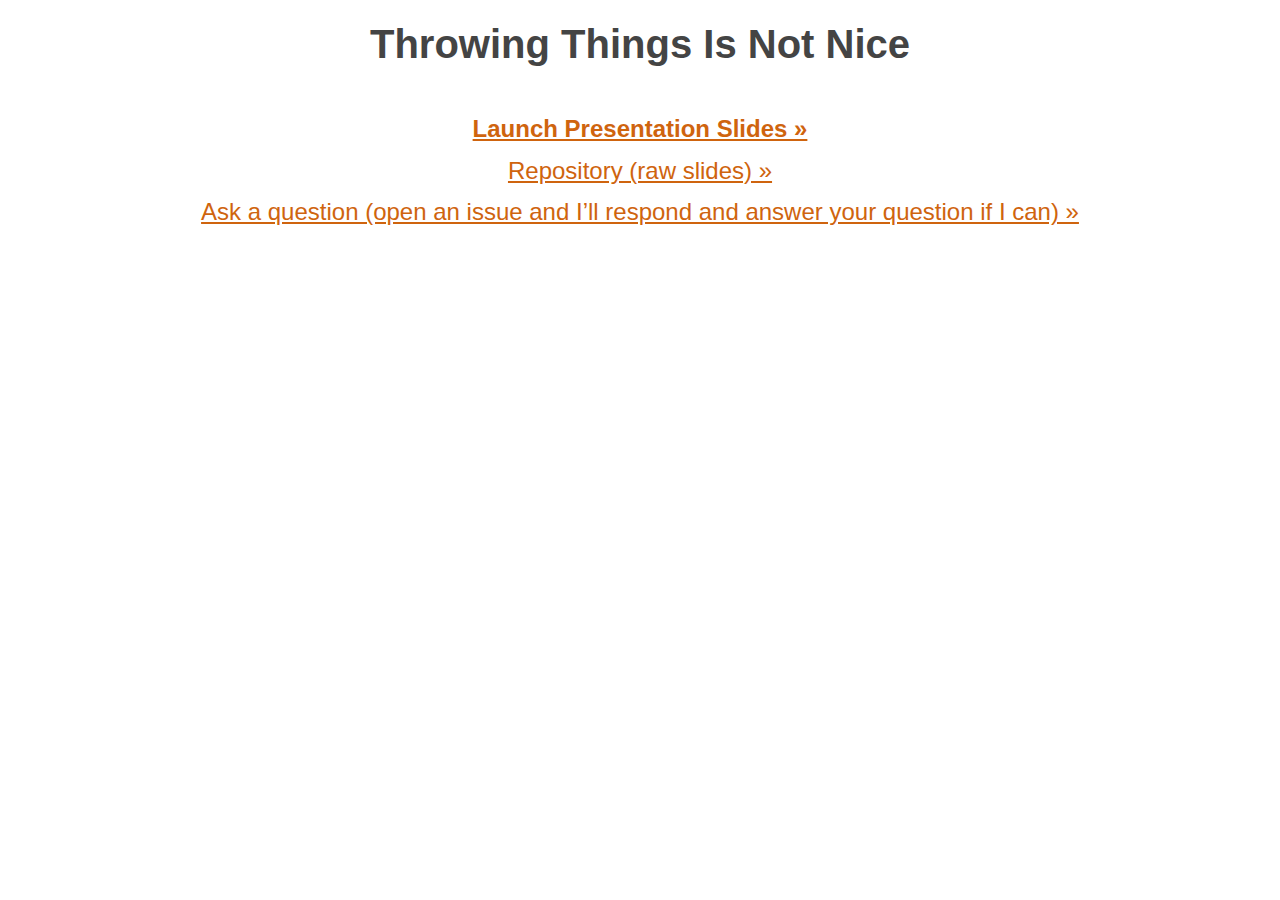
<file: index.html>
<html>
<head>
    <title>Throwing Things Is Not Nice Presentation</title>
    <meta charset="utf-8">
    <meta http-equiv="x-ua-compatible" content="ie=edge">
    <meta name="viewport" content="width=device-width, initial-scale=1">
    <link rel="stylesheet" href="assets/style.css">
</head>
<body>
    <h1>Throwing Things Is Not Nice</h1>

    <ul class="resources">
        <li class="resources__item">
            <a href="presentation-slides.html" class="resources__link" target="_blank">
                <strong>Launch Presentation Slides &raquo;</strong>
            </a>
        </li>
        <li class="resources__item">
            <a href="https://github.com/tjdraper/throwing-things-is-not-nice" class="resources__link">
                Repository (raw slides) &raquo;
            </a>
        </li>
        <li class="resources__item">
            <a href="https://github.com/tjdraper/throwing-things-is-not-nice/issues" class="resources__link">
                Ask a question (open an issue and I&rsquo;ll respond and answer your question if I can) &raquo;
            </a>
        </li>
    </ul>
</body>
</html>
</file>
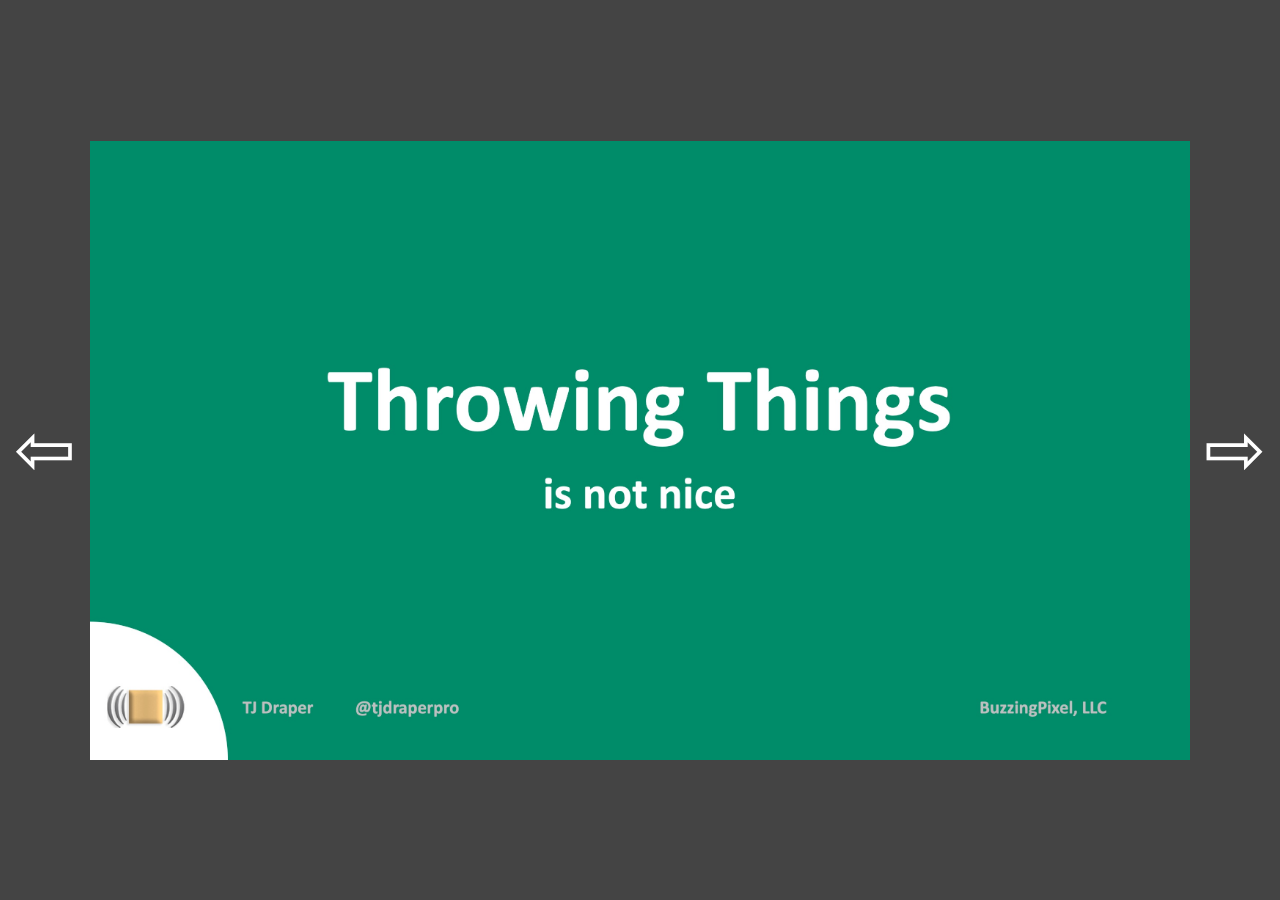
<file: presentation-slides.html>
<html>
<head>
    <title>Throwing Things Is Not Nice Presentation</title>
    <meta charset="utf-8">
    <meta http-equiv="x-ua-compatible" content="ie=edge">
    <meta name="viewport" content="width=device-width, initial-scale=1">
    <link rel="stylesheet" href="assets/style.css">
</head>
<body class="gray-background">
    <div class="slide js-slide">
        <span class="slide__arrow slide__arrow--prev js-slide-prev"></span>
        <span class="slide__arrow slide__arrow--advance js-slide-advance"></span>
    </div>
    <script src="assets/lib/jQuery-2.2.0.min.js"></script>
    <script src="assets/script.js"></script>
</body>
</html>
</file>
<file: assets/style.css>
/**
 * Everything should be border-box box-sizing and have no margin or padding
 */
*,
*:before,
*:after {
    box-sizing: border-box;
    margin: 0;
    padding: 0;
}

/**
 * Make sure browsers leave our text size alone,
 * we're professionals and we'll set the appropriate text size always
 */
html {
    -moz-text-size-adjust: 100%;
    -ms-text-size-adjust: 100%;
    -webkit-text-size-adjust: 100%;
}

/**
 * body background
 * base typography
 * relatively positioned
 * text sharpening for webkit
 */
body {
    background: #fff;
    color: #fff;
    font-family: Arial, Helvetica, sans-serif;
    font-size: 16px;
    font-weight: normal;
    line-height: 1em;
    position: relative;

    // Text sharpen
    -moz-osx-font-smoothing: grayscale;
    -webkit-font-smoothing: antialiased;
    font-smoothing: antialiased;
}

/**
 * Main elements do not behave like divs (display: block) in IE
 */
main {
    display: block;
}

/**
 * Make sure b and strong are indeed, bold
 */
b,
strong {
    font-weight: bold;
}

/**
 * Reset iframes
 */
iframe {
    border: 0;
    margin-bottom: 0;
}

/**
 * Gray background
 */
.gray-background {
    background-color: #444;
}

/**
 * Slide
 */
.slide {
    background-size: contain;
    background-position: 50% 50%;
    background-repeat: no-repeat;
    height: calc(100% - 40px);
    margin-left: auto;
    margin-right: auto;
    margin-top: 20px;
    position: relative;
    text-align: center;
    width: calc(100% - 180px);
}
    .slide__arrow {
        cursor: pointer;
        display: block;
        font-size: 74px;
        height: 90px;
        position: absolute;
        top: 50%;
        transform: translate(0, -50%);
        width: 90px;
    }
        .slide__arrow:hover {
            color: #cf640e;
        }
        .slide__arrow--prev {
            left: -90px;
        }
        .slide__arrow--advance {
            right: -90px;
        }
        .slide__arrow:after {
            position: absolute;
            right: 50%;
            top: 50%;
            transform: translate(50%, -50%);
            width: 100%;
        }
        .slide__arrow--prev:after {
            content: '\21E6';
        }
        .slide__arrow--advance:after {
            content: '\21E8';
        }

/**
 * H1
 */
h1 {
    color: #444;
    font-size: 40px;
    line-height: 1.2em;
    padding: 20px;
    text-align: center;
}

/**
 * H2
 */
h2 {
    color: #444;
    font-size: 30px;
    line-height: 1.2em;
    margin-bottom: 80px;
    text-align: center;
}

/**
 * H3
 */
h3 {
    color: #444;
    font-size: 26px;
    line-height: 1.2em;
    margin-bottom: 0;
    text-align: center;
}

/**
 * Resources
 */
.resources {
    display: block;
    font-size: 24px;
    line-height: 1.4em;
    list-style: none;
    margin: 0;
    margin-bottom: 60px;
    margin-left: auto;
    margin-right: auto;
    padding: 20px;
    text-align: center;
}
    .resources__item {
        display: block;
    }
    .resources__link {
        color: #cf640e;
        display: inline-block;
        padding: 4px;
        text-decoration: underline;
    }
        .resources__link:hover {
            color: #008c69;
        }
</file>
